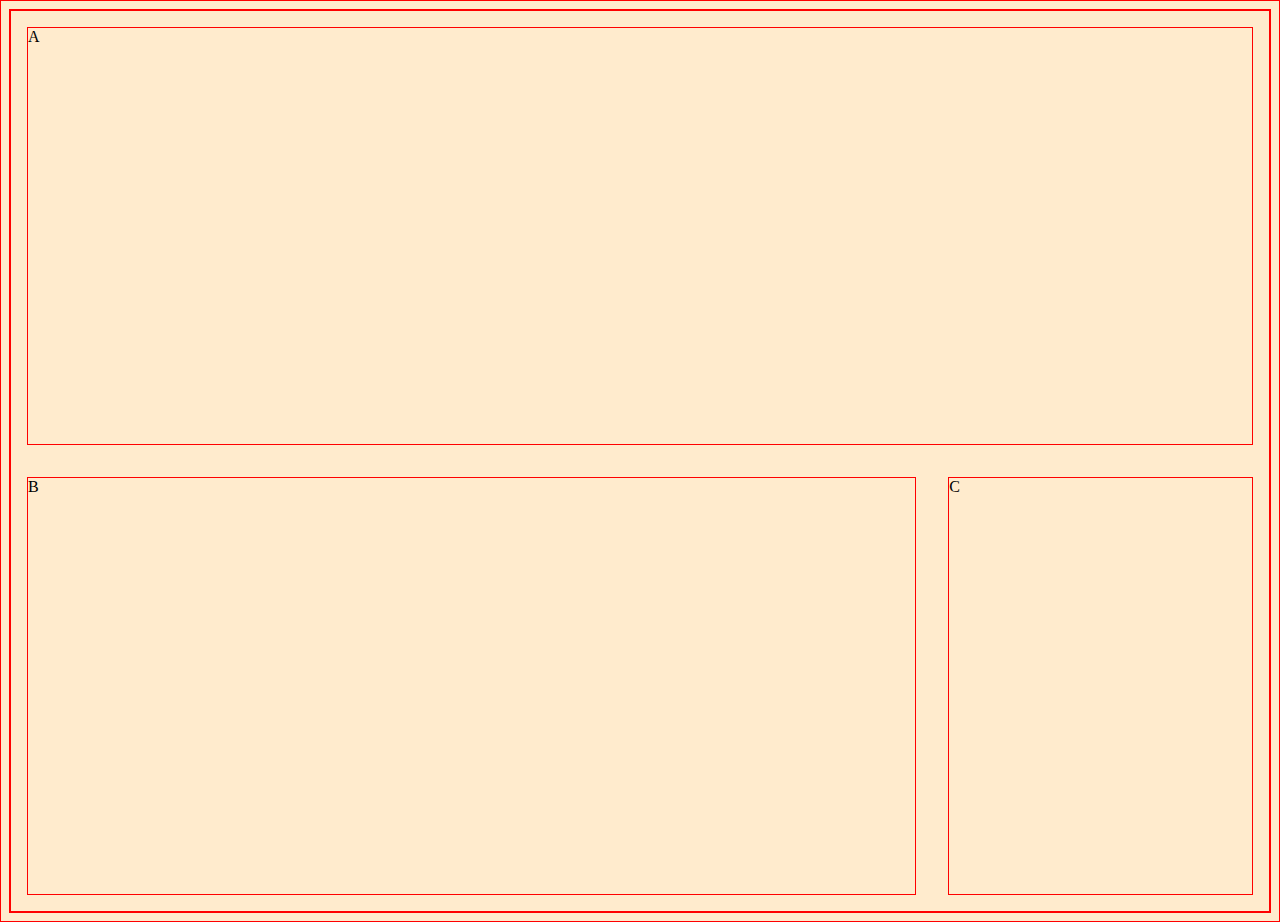
<file: medial-queries1/index.html>
<!DOCTYPE html>
<html lang="en" dir="ltr">
  <head>
    <meta charset="utf-8">
    <title>Media Queries 1</title>
    <link rel="stylesheet" href="main.css">
  </head>
  <body>
    <div class="container">
      <header class="a">A</header>
      <main class="b">B</main>
      <footer class="c">C</footer>
    </div>
  </body>
</html>
</file>
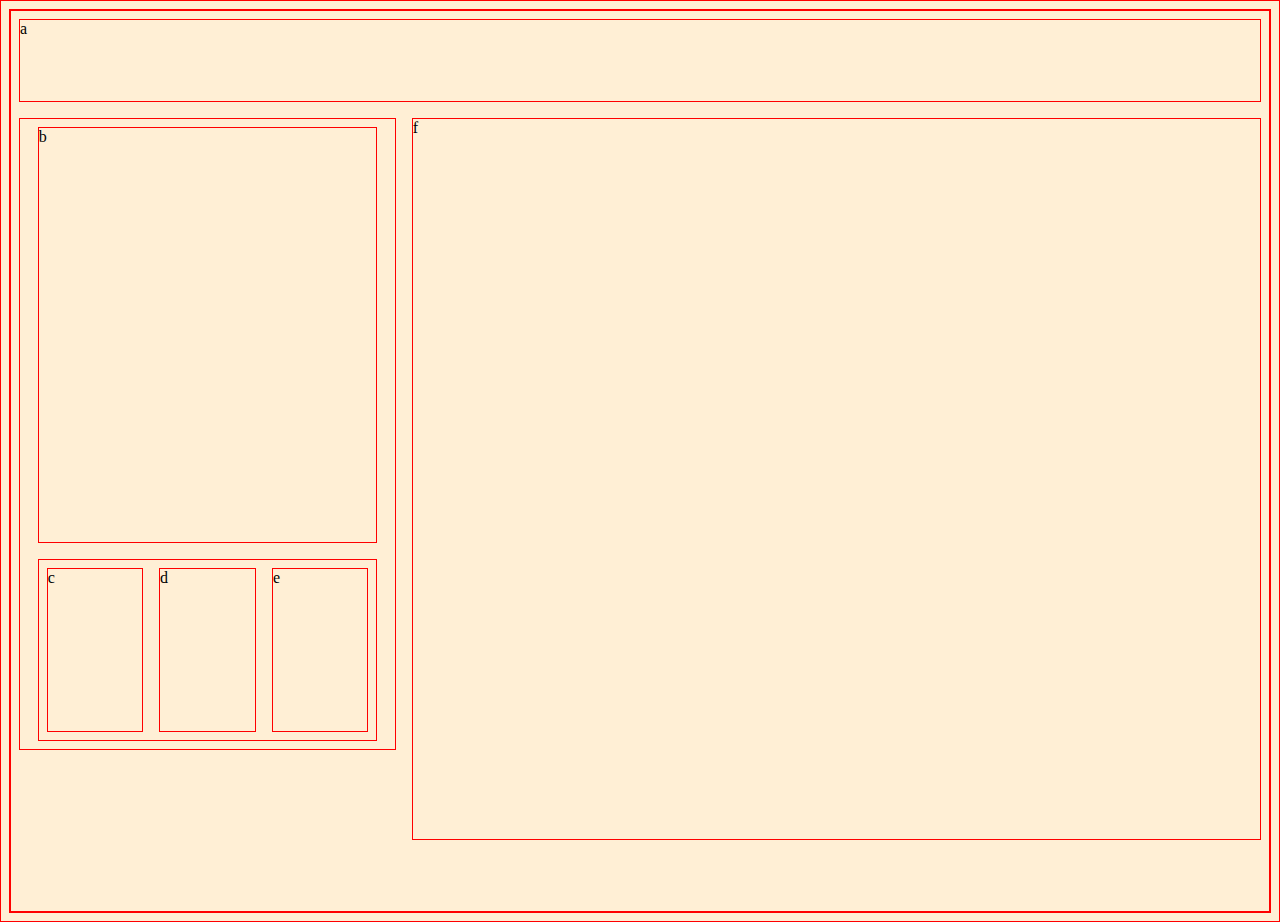
<file: medial-queries2/index.html>
<!DOCTYPE html>
<html lang="en" dir="ltr">
  <head>
    <meta charset="utf-8">
    <title>Media Queries 2</title>
    <link rel="stylesheet" href="main.css">
  </head>
  <body>
    <div class="container">
      <header class="a">a</header>
      <div class="Query">
        <main>b</main>
        <aside>
          <div class="c">c</div>
          <div class="d">d</div>
          <div class="e">e</div>
         </aside>
      </div>
      <footer class="f">f</footer>
    </div>
  </body>
</html>
</file>
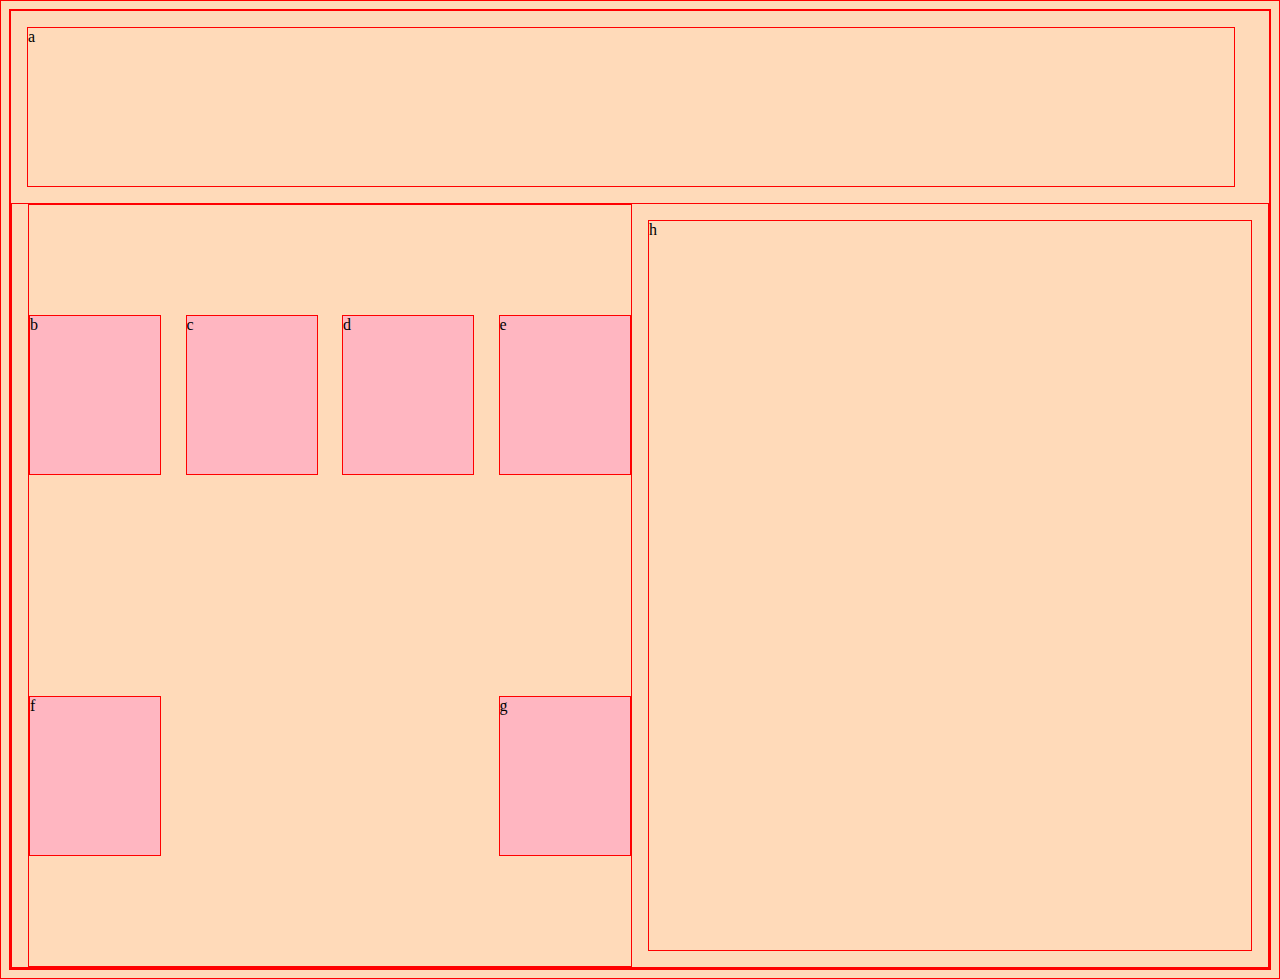
<file: medial-queries3/index.html>
<!DOCTYPE html>
<html lang="en" dir="ltr">
  <head>
    <meta charset="utf-8">
    <title>Media Queries 3</title>
    <link rel="stylesheet" href="main.css">
  </head>
  <body>
    <div class="container">
      <header>
        a
      </header>
      <div class="Query">
        <aside>
          <div>b</div>
          <div>c</div>
          <div>d</div>
          <div>e</div>
          <div>f</div>
          <div>g</div>
        </aside>
        <main>
          h
        </main>
      </div>
    </div>
  </body>
</html>
</file>
<file: medial-queries1/main.css>
body {
  background: blanchedalmond;
}

* {
  border: 1px solid red;
}

.container {
  display: flex;
  min-height: 100vh;
  flex-direction: column;
  justify-content: space-between;
}

header, footer  {
  flex-grow: 1;
}

main {
  flex-grow: 3;
}


@media (min-width: 600px) {
  .container {
    flex-direction: row;
    flex-wrap: wrap;
  }
  header {
    width: 100%;
  }
  main, footer, header {
    margin: 1em;
    min-height: auto;
  }
}
</file>
<file: medial-queries2/main.css>
body {
  background: papayawhip;
}

*{
  border: 1px solid red;
}

.container{
  display: flex;
  min-height: 100vh;
  justify-content: space-between;
  flex-direction: column;
}

.Query{
  display: flex;
  flex-wrap: wrap;
  flex-direction: column;
  flex-grow: 3;
  justify-content: space-between;
  align-items: center;
  min-height: 70vh;
}

header, footer, aside, .Query{
  flex-grow: 1;
  margin: .5em;
  max-height: 10vh;
}

aside{
  display: flex;
  justify-content: space-between;
  width: 90%;
  min-height: 20vh;
}

aside > div{
  flex-grow: 10;
  margin: .5em;
}

main{
  width: 90%;
  flex-grow: 3;
  margin: .5em;
}

@media (min-width: 600px){
  .container{
    flex-direction: row;
    flex-wrap: wrap;
  }
  header{
    width: 100%;
    max-height: 10vh;
  }
  .wrapper{
    justify-content: stretch;
    flex-basis: 70%;
    min-height: 80vh;
  }
  footer{
    margin: .5em;
    flex-grow: 3;
    min-height: 80vh;
  }
}
</file>
<file: medial-queries3/main.css>
body {
  background: peachpuff;
}

*{
  border: 1px solid red;
  box-sizing: border-box;
}

.contanier{
  display: flex;
  min-height: 100vh;
  justify-content: stretch;
  flex-wrap: wrap;
}

header{
  width: 96%;
  height: 10em;
  margin: 1em;
}

.Query{
  width: 100%;
  min-height: 85vh;
  display: flex;
  flex-direction: column;
}

aside{
  width: 100%;
  display: flex;
  flex-wrap: wrap;
  justify-content: space-between;
  flex-grow: 1;
}

aside > div{
  width: 22%;
  background: lightpink;
}

main{
  flex-grow: 4;
  margin: 1em;
}

@media(min-width: 600px){
  .Query{
    flex-direction: row;
  }
  aside{
    width: 80%;
    align-items: center;
    margin-left: 1em;
    flex: 2;
  }
  aside > div{
    height: 10em;
  }
  main{
    flex: 2;
  }
}
</file>
